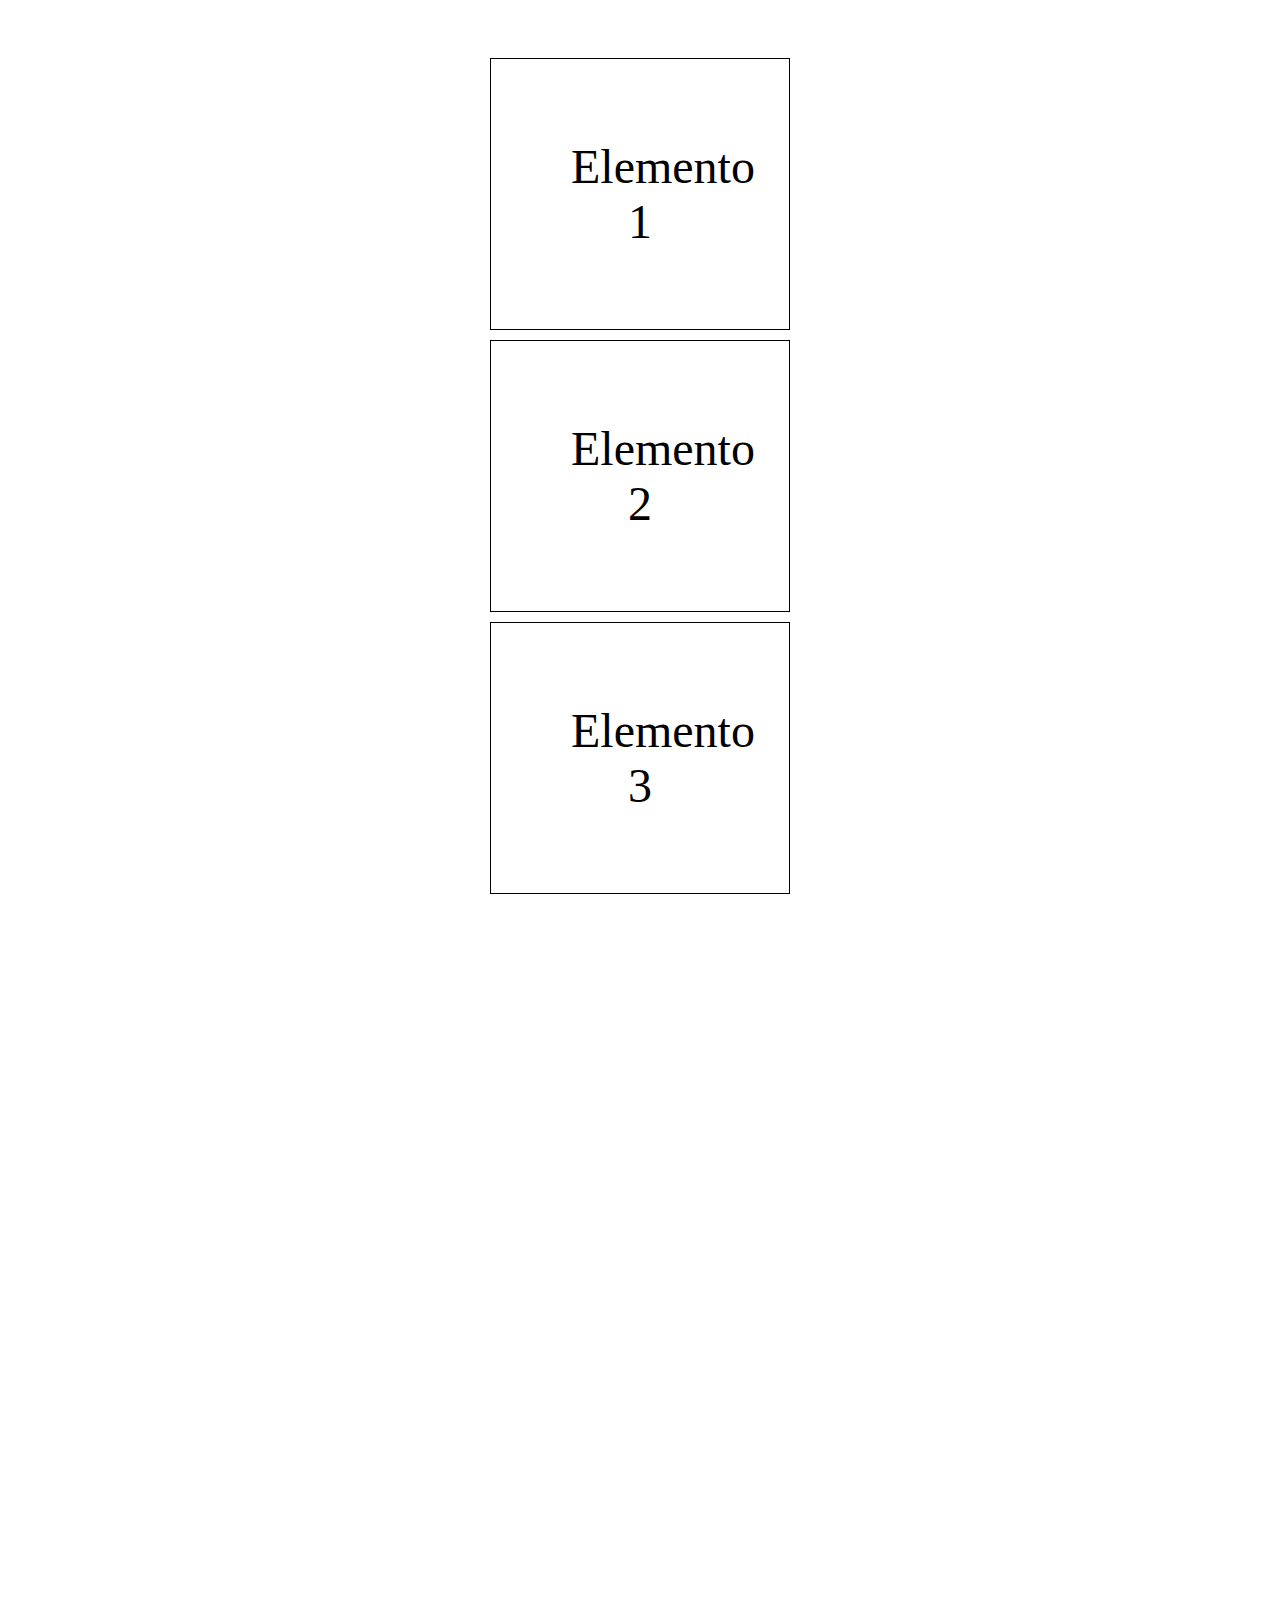
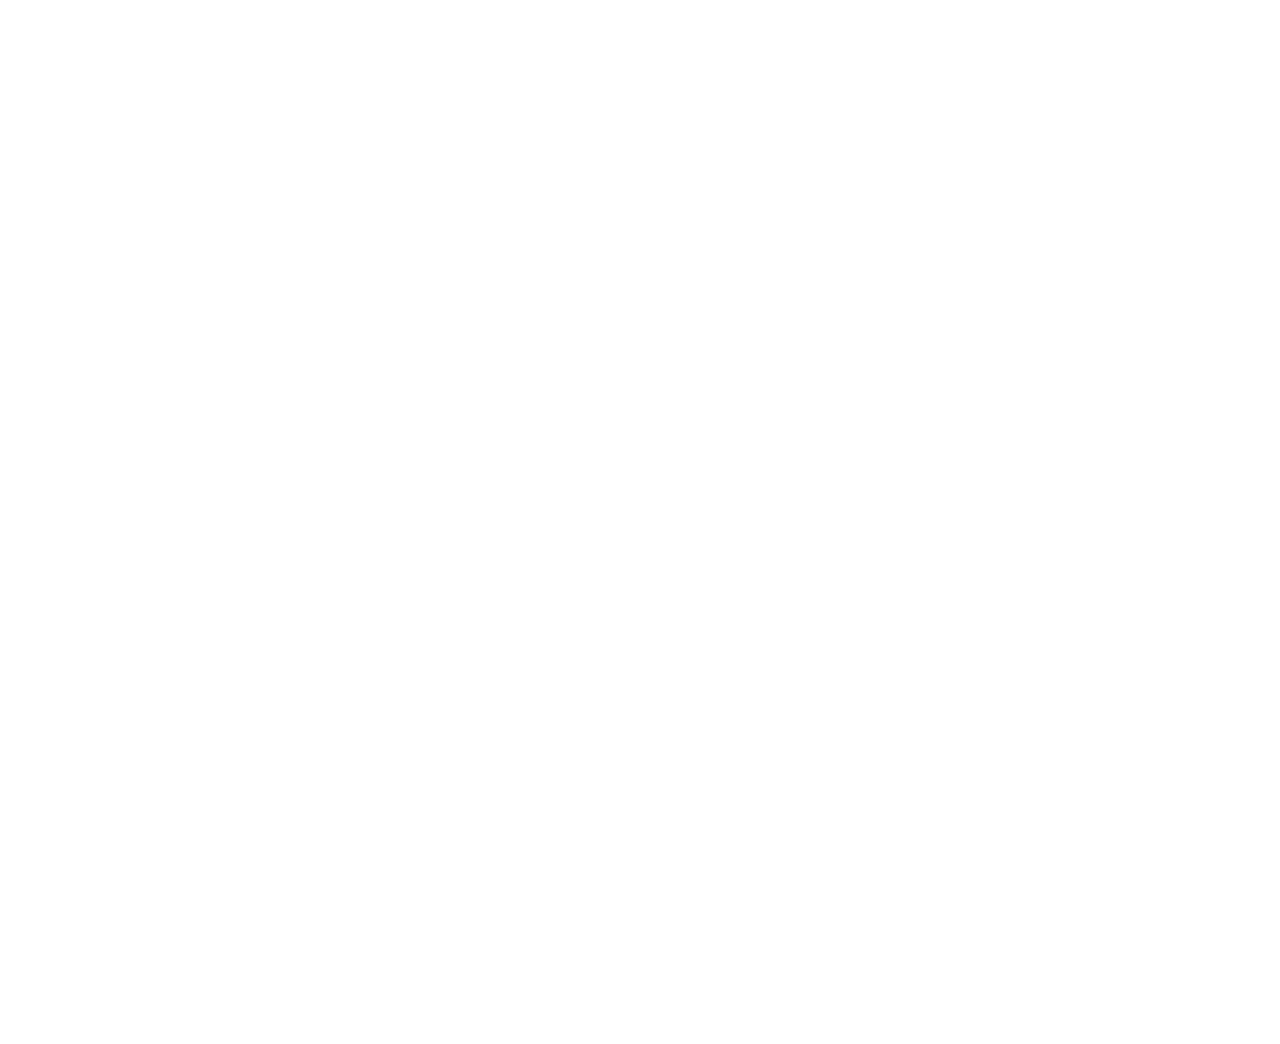
<file: scroll/index.html>
<!DOCTYPE html>
<html lang="es">
<head>
    <meta charset="UTF-8">
    <meta name="viewport" content="width=device-width, initial-scale=1.0">
    <title>Elementos Apareciendo desde los lados</title>
    <link rel="stylesheet" href="styles.css">
</head>
<body>
    <div class="container">
        <div class="elemento">Elemento 1</div>
        <div class="elemento">Elemento 2</div>
        <div class="elemento">Elemento 3</div>
        <div class="elemento">Elemento 4</div>
        <div class="elemento">Elemento 5</div>
        <div class="elemento">Elemento 6</div>
        <div class="elemento">Elemento 7</div>
        <div class="elemento">Elemento 8</div>
        <div class="elemento">Elemento 9</div>
    </div>
    <script src="script.js"></script>
</body>
</html>
</file>
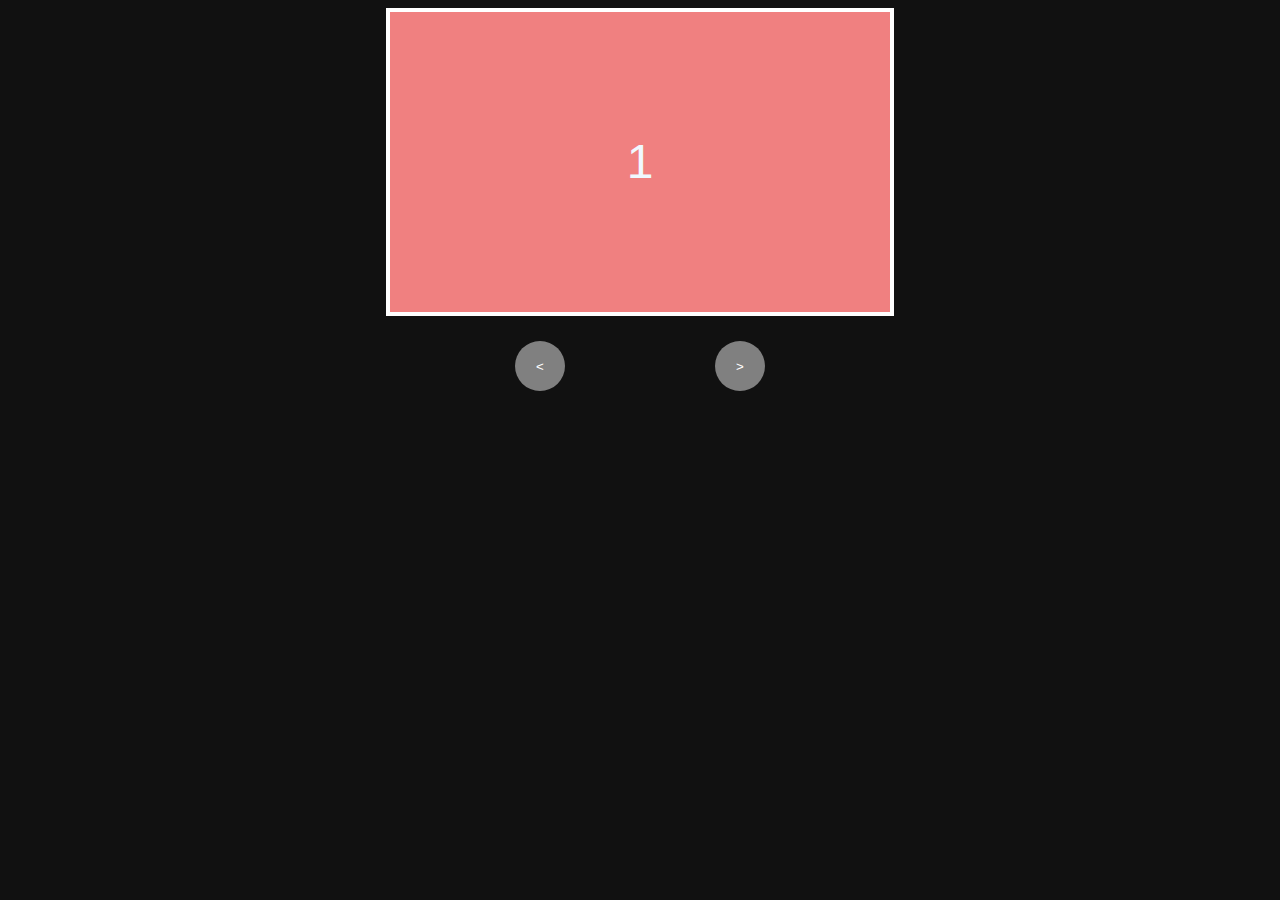
<file: SLIDER 3D/index.html>
<!DOCTYPE html>
<html lang="en">
  <head>
    <meta charset="UTF-8" />
    <meta http-equiv="X-UA-Compatible" content="IE=edge" />
    <meta name="viewport" content="width=device-width, initial-scale=1.0" />
    <link rel="stylesheet" href="styles.css" />
    <title>Slide Infinito</title>
  </head>
  <body>
    <!-- SLIDE START -->
    <div id="slider-container" class="slider-container">
      <div class="slider" id="slider">
        <div class="slider__element slider__element--lightcoral">1</div>
        <div class="slider__element slider__element--lightgreen">2
        </div>
        <div class="slider__element slider__element--lightskyblue">3</div>
        <div class="slider__element slider__element--lightsalmon">4</div>
      </div>
    </div>
    <div class="slider-buttons">
      <button id="button-left" class="button">&lt;</button>
      <button id="button-right" class="button">&gt;</button>
    </div>
    <!-- SLIDE END -->
    <script src="script.js"></script>
  </body>
</html>
</file>
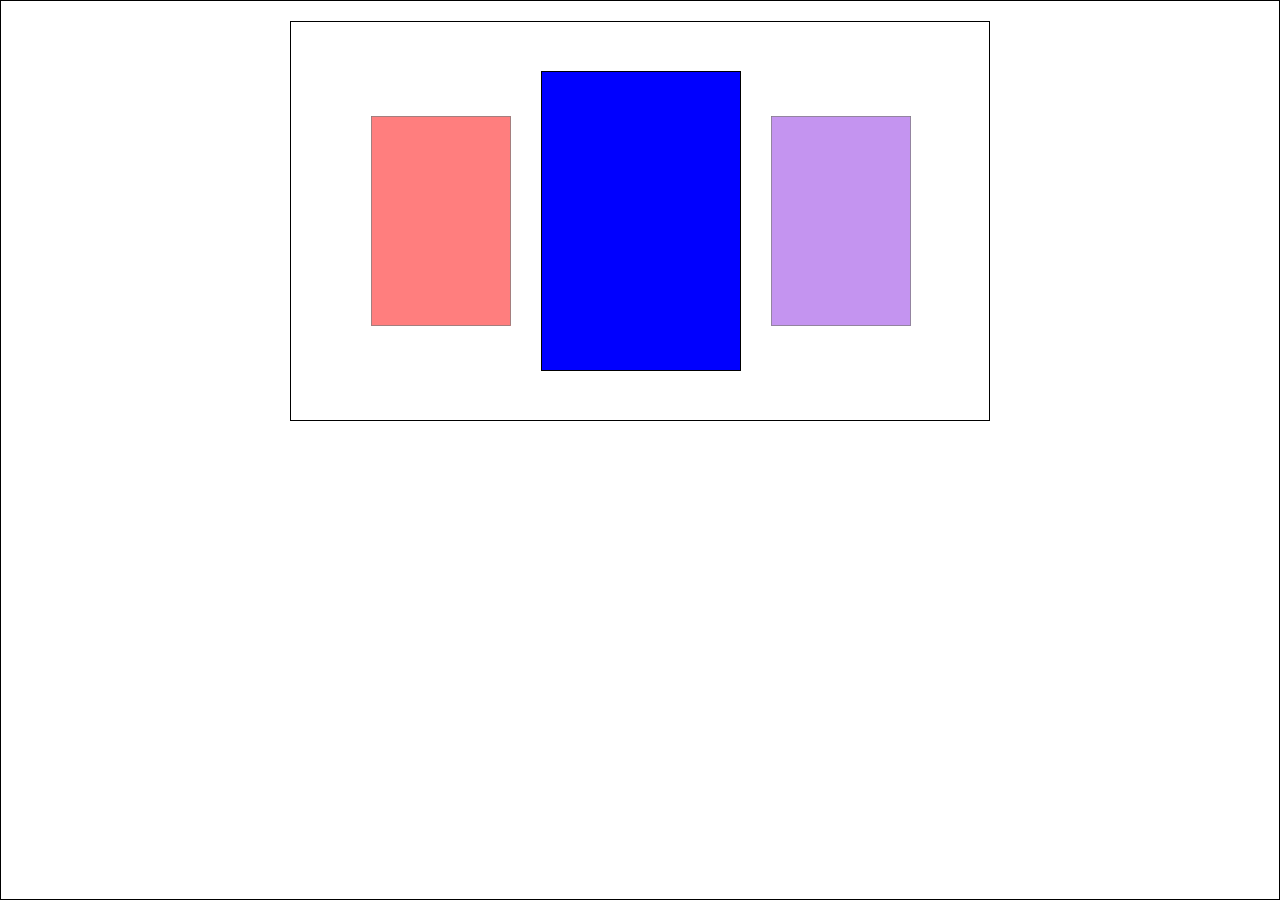
<file: slider/index.html>
<!DOCTYPE html>
<html lang="en">
<head>
    <meta charset="UTF-8">
    <meta name="viewport" content="width=device-width, initial-scale=1.0">
    <link rel="stylesheet" href="style.css">
    <title>Document</title>
</head>
<body>
    <div class="container">
        <div class="slider">
            <div class="card"></div>
            <div class="card"></div>
            <div class="card"></div>
        </div>
    </div>
    <script src="script.js"></script>
</body>
</html>
</file>
<file: scroll/styles.css>
.container {
    width: 300px;
    margin: 0 auto;
    padding: 40px;
}

.elemento {
    opacity: 0;
    transition: opacity 0.5s, transform 0.4s;
    margin: 10px 0;
    font-size: 3rem;
    text-align: center;
    border: 1px solid black;
    padding: 80px;
}

.derecha {
    transform: translateX(100%);
}

.izquierda {
    transform: translateX(-100%);
}
</file>
<file: SLIDER 3D/styles.css>
:root {
  --slide-transform: 0;
  --transition: transform 1s;
}

body {
  background-color: #111;
  font-family: sans-serif;
  color: aliceblue;
}

img {
  max-width: 100%;
}

.slider-container {
  width: 500px;
  margin-left: auto;
  margin-right: auto;
  border: 4px solid #fff;
  overflow: scroll;
  scroll-snap-type: x mandatory;
}

.slider {
  display: flex;
  transform: translateX(var(--slide-transform));
  transition: var(--transition);
}

.slider__element {
  min-width: 100%;
  height: 300px;
  font-size: 3rem;
  text-align: center;
  line-height: 300px;
  scroll-snap-align: center;
}

.slider__element--lightcoral {
  background-color: lightcoral;
}

.slider__element--lightgreen {
  background-color: lightgreen;
}

.slider__element--lightskyblue {
  background-color: lightskyblue;
}

.slider__element--lightsalmon {
  background-color: lightsalmon;
}

.slider-buttons {
  position: relative;
  display: flex;
  justify-content: space-between;
  align-items: center;
  height: 100px;
  width: 250px;
  margin-left: auto;
  margin-right: auto;
}

.button {
  background: none;
  border: none;
  background-color: grey;
  border-radius: 50%;
  width: 50px;
  height: 50px;
  cursor: pointer;
  color: #ffffff;
}

.button:active {
  transform: scale(0.9);
}
</file>
<file: slider/style.css>
* {
  margin: 0;
  padding: 0;
  box-sizing: border-box;
}

.container {
  width: 100%;
  height: 100vh;
  border: 1px solid black;
}

.slider {
  margin: 20px auto;
  border: 1px solid black;
  max-width: 700px;
  max-height: 400px;
  display: flex;
  align-items: center;
  padding: 50px;
  padding-right: 80px;
  gap:0px;
  overflow-y: hidden;
  overflow-x: scroll;
  scroll-snap-type: x mandatory;
}


.card {
  min-width: 200px;
  height: 300px;
  background-color: red;
  opacity: 0.1;
  transition: opacity .5s; 
  transition: transform .111s;
  border: 1px solid black;
  scroll-snap-align: center;
}

.card:nth-child(2) {
  background-color: blue;
}

.card:nth-child(3) {
  background-color: blueviolet;
}
</file>
